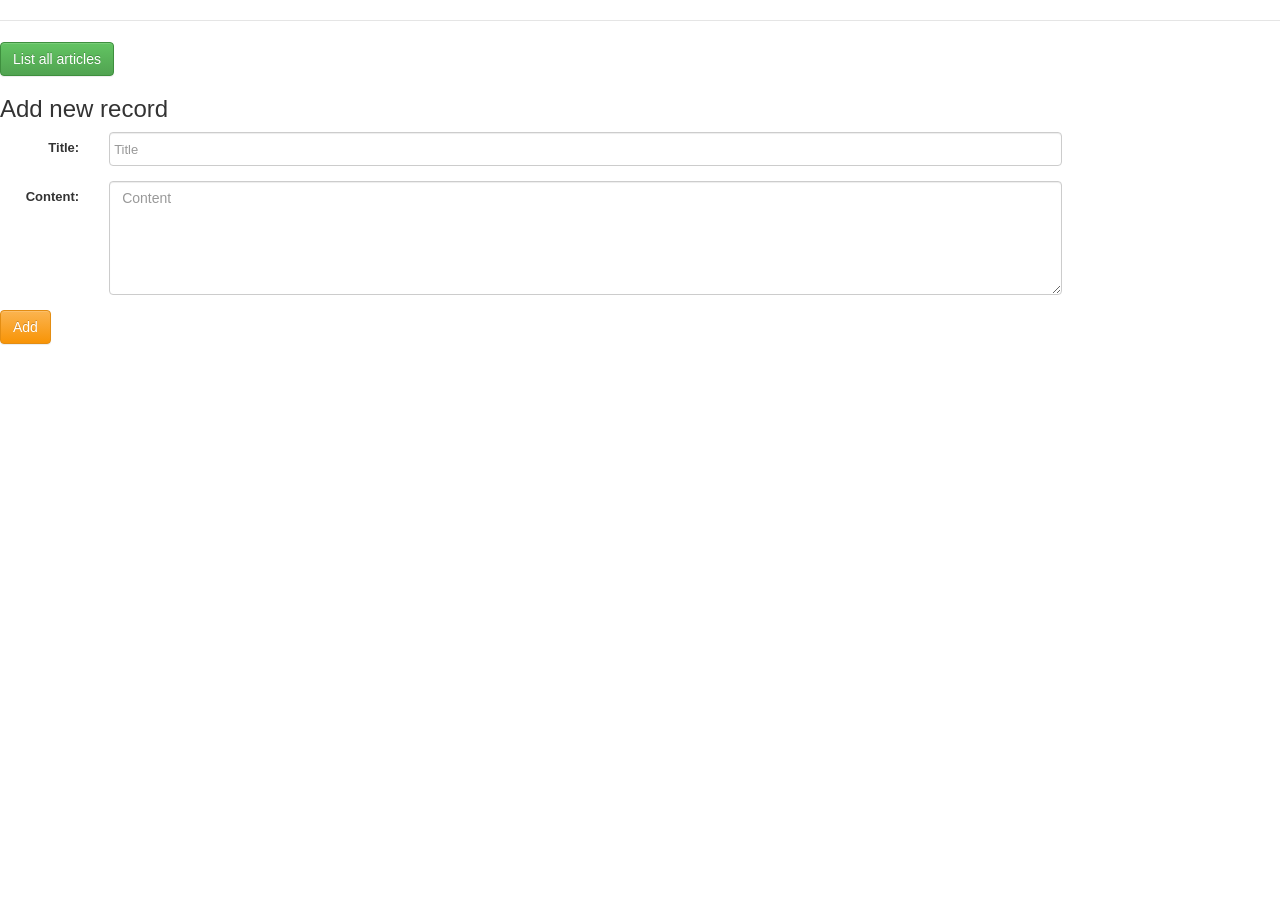
<file: src/main/webapp/add.html>
<!DOCTYPE html>
<html ng-app>
<head>
<title></title>
</head>
<body class='mr50'>
	<link rel='stylesheet' href='javascripts/bootstrap3.3.2/css/bootstrap.min.css' />
	<link rel='stylesheet' href='javascripts/bootstrap3.3.2/css/bootstrap-theme.min.css' />
	<link rel='stylesheet' href='css/main.css' />

	<hr />
	<a class='btn btn-success' href="index.html">List all articles</a>
	<h3>Add new record</h3>
	<div id='err' class='alert alert-warning' style='display: none'></div>
	<div id='result' class='alert alert-success' style='display: none'></div>
	<form class="form-horizontal" ng-controller='MyController'>
		<div class="form-group">
			<label class="control-label col-xs-1" for="inputEmail">Title:</label>
			<div class="col-xs-9">
				<input type="text" class="form-control" name="title" id="title" ng-model="title" required placeholder='Title' />
			</div>
			<p>
		</div>
		<div class="form-group">
			<label class="control-label col-xs-1" for="inputEmail">Content:</label>
			<div class="col-xs-9">
				<textarea name="content" rows='5' class="form-control" id="content" ng-model="content" required
					placeholder='Content'></textarea>
			</div>
		</div>
		<p>
			<input type="button" value="Add" ng-click='add();' class='btn btn-warning' />
	</form>

	<script src='javascripts/jquery2.1.3/jquery.min.js'></script>
	<script src='javascripts/bootstrap3.3.2/js/bootstrap.min.js'></script>
	<script src='javascripts/angular1.2.19/angular.js'></script>
	<script src='javascripts/json/json2.js'></script>
</body>
<script>
	function MyController($scope, $http) {
		$scope.add = function() {
			$http.get("webapi/blog/create", {
				params : {
					title : $scope.title,
					content : $scope.content
				}
			}).success(function(data, status, headers, config) {
				if (data) {
					$scope.data = data;
					$('#result').html('You have just successfuly added one record!');
					$('#result').show();
				}
			}).error(function(data, status, headers, config) {
				alert("error");
			})
		}

	}
</script>
</html>
</file>
<file: src/main/webapp/css/main.css>
body {
  margin: 0;
  font-family: "Helvetica Neue", Helvetica, Arial, sans-serif;
  font-size: 13px;
  color: #333333;
  background-color: #ffffff;
}

a {
  color: #0088cc;
} 

p {
  font-size: 16px;
}

h1,
h2,
h3,
h4,
h5,
h6 {
  color: #333333;
}

.page-header {
  border-bottom: 1pxpx solid #eeeeee;
}

hr {
  border-top: 1px solid #e5e5e5;
  border-bottom: 1px solid #ffffff;
}

select,
textarea,
input[type="text"],
input[type="password"],
input[type="datetime"],
input[type="datetime-local"],
input[type="date"],
input[type="month"],
input[type="time"],
input[type="week"],
input[type="number"],
input[type="email"],
input[type="url"],
input[type="search"],
input[type="tel"],
input[type="color"],
.uneditable-input {
  background-color: #ffffff;
  padding: 4px 4px 4px 4px;
  font-size: 13px;
  color: #555555;
  border: 1px solid #ccc;
}

.well {
  background-color: #f5f5f5;
}

.btn {
  color: #333333;
  background-image: -moz-linear-gradient(top, #ffffff, #e6e6e6);
  background-image: -ms-linear-gradient(top, #ffffff, #e6e6e6);
  background-image: -webkit-gradient(linear, 0 0, 0 100%, from(#ffffff), to(#e6e6e6));
  background-image: -webkit-linear-gradient(top, #ffffff, #e6e6e6);
  background-image: -o-linear-gradient(top, #ffffff, #e6e6e6);
  background-image: linear-gradient(top, #ffffff, #e6e6e6);
  filter: progid:DXImageTransform.Microsoft.gradient(startColorstr='#'ffffff, endColorstr='#'e6e6e6, GradientType=0);
}

.btn:hover,
.btn:active,
.btn.active,
.btn.disabled,
.btn[disabled] {
  color: #333333;
  background-color: #e6e6e6;
}

.btn-primary {
  background-color: #006dcc;
  color: #ffffff;
  background-image: -moz-linear-gradient(top, #0088cc, #0044cc);
  background-image: -ms-linear-gradient(top, #0088cc, #0044cc);
  background-image: -webkit-gradient(linear, 0 0, 0 100%, from(#0088cc), to(#0044cc));
  background-image: -webkit-linear-gradient(top, #0088cc, #0044cc);
  background-image: -o-linear-gradient(top, #0088cc, #0044cc);
  background-image: linear-gradient(top, #0088cc, #0044cc);
  filter: progid:DXImageTransform.Microsoft.gradient(startColorstr='#'0088cc, endColorstr='#'0044cc, GradientType=0);
}

.btn-primary:hover,
.btn-primary:active,
.btn-primary.active,
.btn-primary.disabled,
.btn-primary[disabled] {
  background-color: #0044cc;
}

.btn-warning {
  color: #ffffff;
  background-image: -moz-linear-gradient(top, #fbb450, #f89406);
  background-image: -ms-linear-gradient(top, #fbb450, #f89406);
  background-image: -webkit-gradient(linear, 0 0, 0 100%, from(#fbb450), to(#f89406));
  background-image: -webkit-linear-gradient(top, #fbb450, #f89406);
  background-image: -o-linear-gradient(top, #fbb450, #f89406);
  background-image: linear-gradient(top, #fbb450, #f89406);
  filter: progid:DXImageTransform.Microsoft.gradient(startColorstr='#'fbb450, endColorstr='#'f89406, GradientType=0);
}

.btn-warning:hover,
.btn-warning:active,
.btn-warning.active,
.btn-warning.disabled,
.btn-warning[disabled] {
  background-color: #f89406;
}

.btn-danger {
  color: #ffffff;
  background-image: -moz-linear-gradient(top, #ee5f5b, #bd362f);
  background-image: -ms-linear-gradient(top, #ee5f5b, #bd362f);
  background-image: -webkit-gradient(linear, 0 0, 0 100%, from(#ee5f5b), to(#bd362f));
  background-image: -webkit-linear-gradient(top, #ee5f5b, #bd362f);
  background-image: -o-linear-gradient(top, #ee5f5b, #bd362f);
  background-image: linear-gradient(top, #ee5f5b, #bd362f);
  filter: progid:DXImageTransform.Microsoft.gradient(startColorstr='#'ee5f5b, endColorstr='#'bd362f, GradientType=0);
}

.btn-danger:hover,
.btn-danger:active,
.btn-danger.active,
.btn-danger.disabled,
.btn-danger[disabled] {
  background-color: #bd362f}

.btn-success {
  color: #ffffff;
  background-image: -moz-linear-gradient(top, #62c462, #51a351);
  background-image: -ms-linear-gradient(top, #62c462, #51a351);
  background-image: -webkit-gradient(linear, 0 0, 0 100%, from(#62c462), to(#51a351));
  background-image: -webkit-linear-gradient(top, #62c462, #51a351);
  background-image: -o-linear-gradient(top, #62c462, #51a351);
  background-image: linear-gradient(top, #62c462, #51a351);
  filter: progid:DXImageTransform.Microsoft.gradient(startColorstr='#'62c462, endColorstr='#'51a351, GradientType=0);
}
.btn-success:hover,
.btn-success:active,
.btn-success.active,
.btn-success.disabled,
.btn-success[disabled] {
  background-color: #51a351;
}

.btn-info {
  color: #ffffff;
  background-image: -moz-linear-gradient(top, #5bc0de, #2f96b4);
  background-image: -ms-linear-gradient(top, #5bc0de, #2f96b4);
  background-image: -webkit-gradient(linear, 0 0, 0 100%, from(#5bc0de), to(#2f96b4));
  background-image: -webkit-linear-gradient(top, #5bc0de, #2f96b4);
  background-image: -o-linear-gradient(top, #5bc0de, #2f96b4);
  background-image: linear-gradient(top, #5bc0de, #2f96b4);
  filter: progid:DXImageTransform.Microsoft.gradient(startColorstr='#'5bc0de, endColorstr='#'2f96b4, GradientType=0);
}
.btn-info:hover,
.btn-info:active,
.btn-info.active,
.btn-info.disabled,
.btn-info[disabled] {
  background-color: #2f96b4;
}

.alert {
  padding: 8px 35px 8px 14px;
  background-color: #fcf8e3;
  border: 1px solid #fbeed5;
}

.alert-success {
  background-color: #dff0d8;
  border-color: #d6e9c6;
}
.alert-success, .alert-success .alert-heading {
  color: #468847;
}
.alert-danger, .alert-error {
  background-color: #f2dede;
  border-color: #eed3d7;
}
.alert-danger,
.alert-error,
.alert-danger .alert-heading,
.alert-error .alert-heading {
  color: #b94a48;
}
.alert-info {
  background-color: #d9edf7;
  border-color: #bce8f1;
}
.alert-info, .alert-info .alert-heading {
  color: #3a87ad;
}

.navbar-inner {
  background-image: -moz-linear-gradient(top, #ffffff, #f2f2f2);
  background-image: -ms-linear-gradient(top, #ffffff, #f2f2f2);
  background-image: -webkit-gradient(linear, 0 0, 0 100%, from(#ffffff), to(#f2f2f2));
  background-image: -webkit-linear-gradient(top, #ffffff, #f2f2f2);
  background-image: -o-linear-gradient(top, #ffffff, #f2f2f2);
  background-image: linear-gradient(top, #ffffff, #f2f2f2);
  filter: progid:DXImageTransform.Microsoft.gradient(startColorstr='#'ffffff, endColorstr='#'f2f2f2, GradientType=0);
}

.navbar .brand {
  padding: 8px 20px 12px;
  font-size: 20px;
  color: #727272;
}

.navbar .divider-vertical {
  height: 41px;
  background-color: #ffffff;
  border-right: 1px solid #c6c6c6;
}

.navbar .nav > li > a {
  padding: 10px 10px 11px;
  font-size: 14px;
  color: #666666;
}

.navbar .nav > .active > a,
.navbar .nav > .active > a:hover,
.navbar .nav > .active > a:focus {
  color: #424242;
}

.label,
.badge {
  padding: 1px 3px 2px;
  font-size: 9.75px;
  color: #ffffff;
  background-color: #999999;
}

.label-important,
.badge-important {
  background-color: #468847;
}

.label-warning,
.badge-warning {
  background-color: #b94a48;
}

.label-success,
.badge-success {
  background-color: #f89406;
}

.label-info,
.badge-info {
   background-color: #3a87ad;
}
</file>
